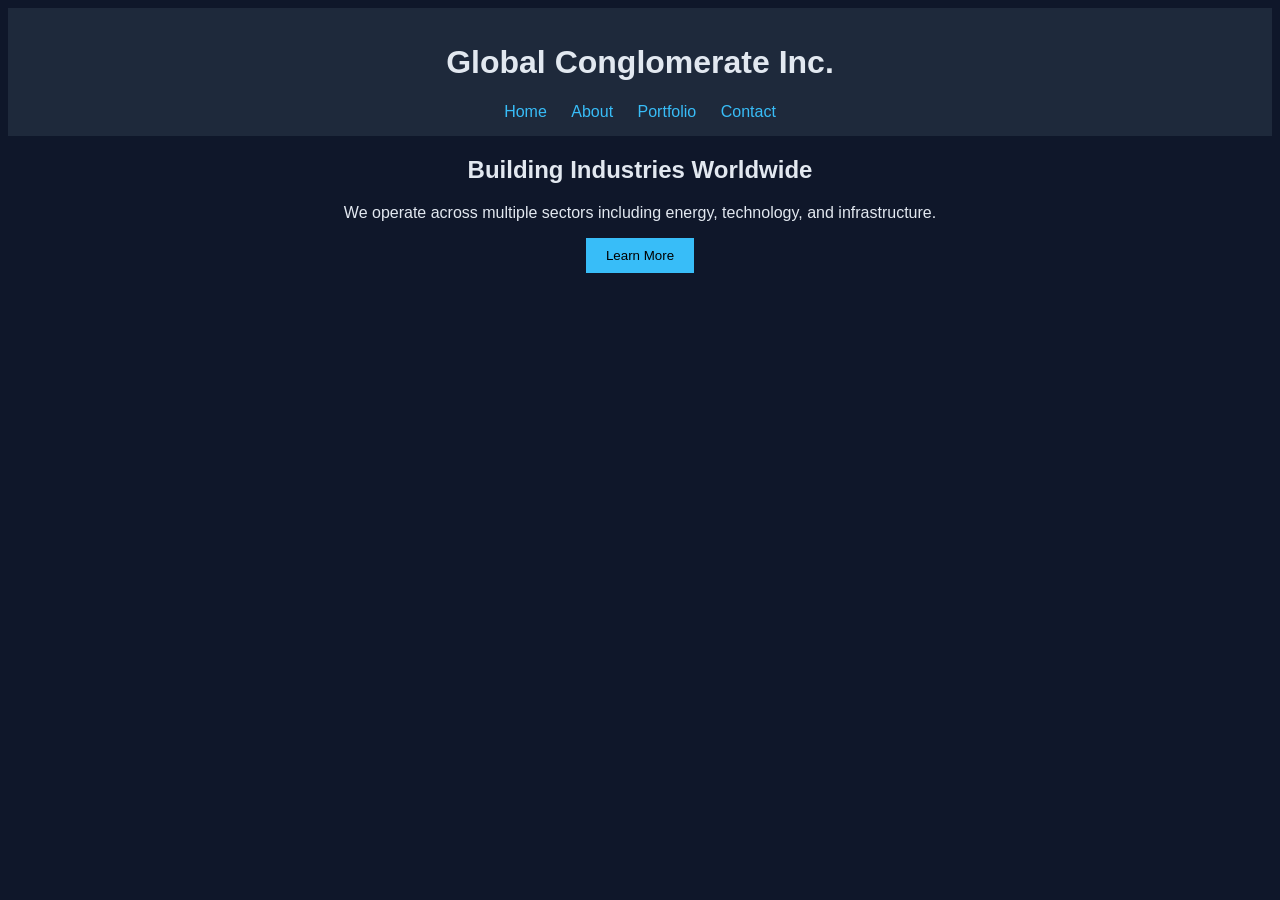
<file: index.html>
<!DOCTYPE html>
<html lang="en">
<head>
    <meta charset="UTF-8">
    <title>Global Conglomerate</title>
    <link rel="stylesheet" href="css/styles.css">
</head>
<body>
    <header>
        <h1>Global Conglomerate Inc.</h1>
        <nav>
            <a href="index.html">Home</a>
            <a href="about.html">About</a>
            <a href="portfolio.html">Portfolio</a>
            <a href="contact.html">Contact</a>
        </nav>
    </header>

    <section>
        <h2>Building Industries Worldwide</h2>
        <p>We operate across multiple sectors including energy, technology, and infrastructure.</p>
        <button onclick="showAlert()">Learn More</button>
    </section>

    <script src="js/script.js"></script>
</body>
</html>
</file>
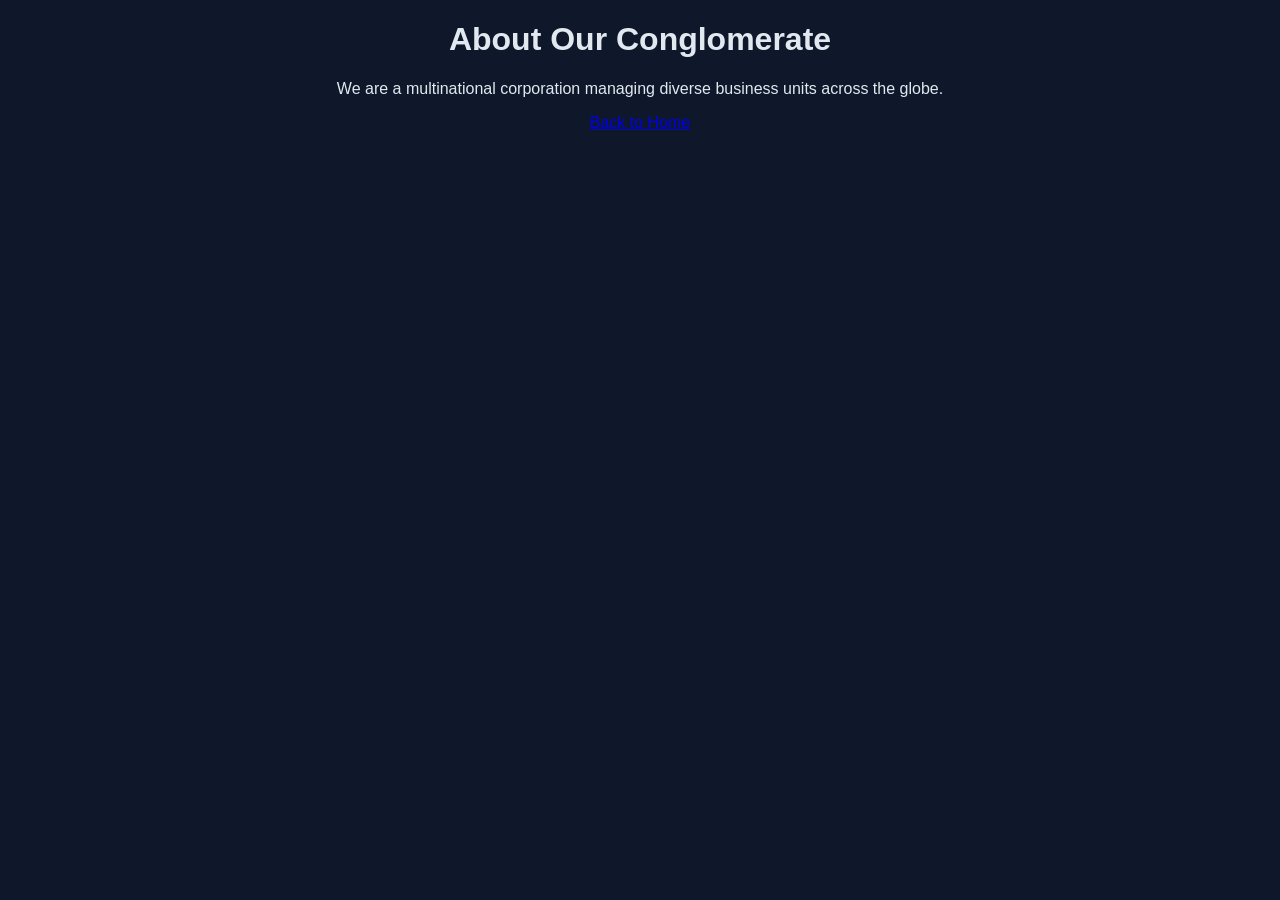
<file: about.html>
<!DOCTYPE html>
<html lang="en">
<head>
    <meta charset="UTF-8">
    <title>About Us</title>
    <link rel="stylesheet" href="css/styles.css">
</head>
<body>
    <h1>About Our Conglomerate</h1>
    <p>We are a multinational corporation managing diverse business units across the globe.</p>
    <a href="index.html">Back to Home</a>
</body>
</html>
</file>
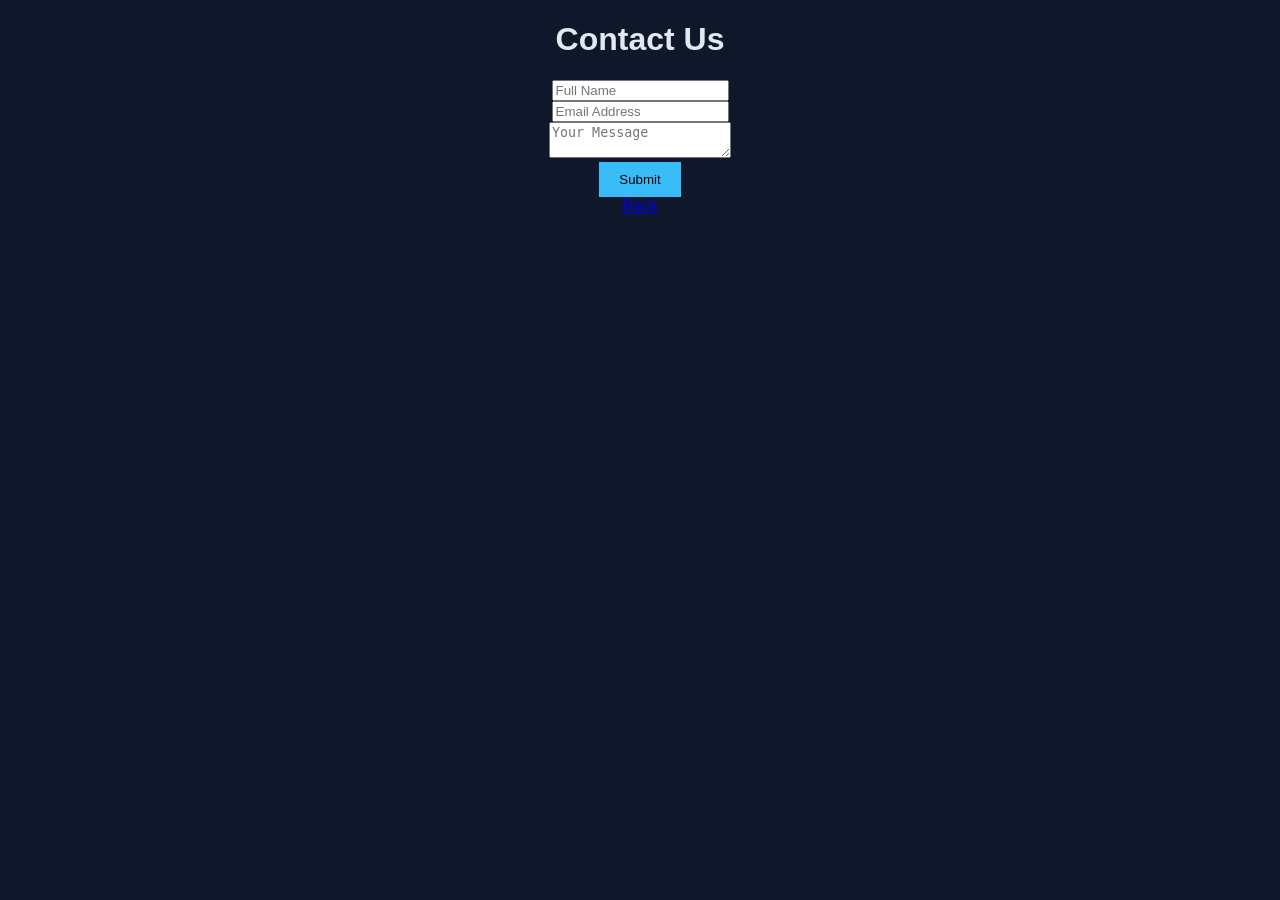
<file: contact.html>
<!DOCTYPE html>
<html lang="en">
<head>
    <meta charset="UTF-8">
    <title>Contact Us</title>
    <link rel="stylesheet" href="css/styles.css">
</head>
<body>
    <h1>Contact Us</h1>
    <form>
        <input type="text" placeholder="Full Name"><br>
        <input type="email" placeholder="Email Address"><br>
        <textarea placeholder="Your Message"></textarea><br>
        <button type="submit">Submit</button>
    </form>
    <a href="index.html">Back</a>
</body>
</html>
</file>
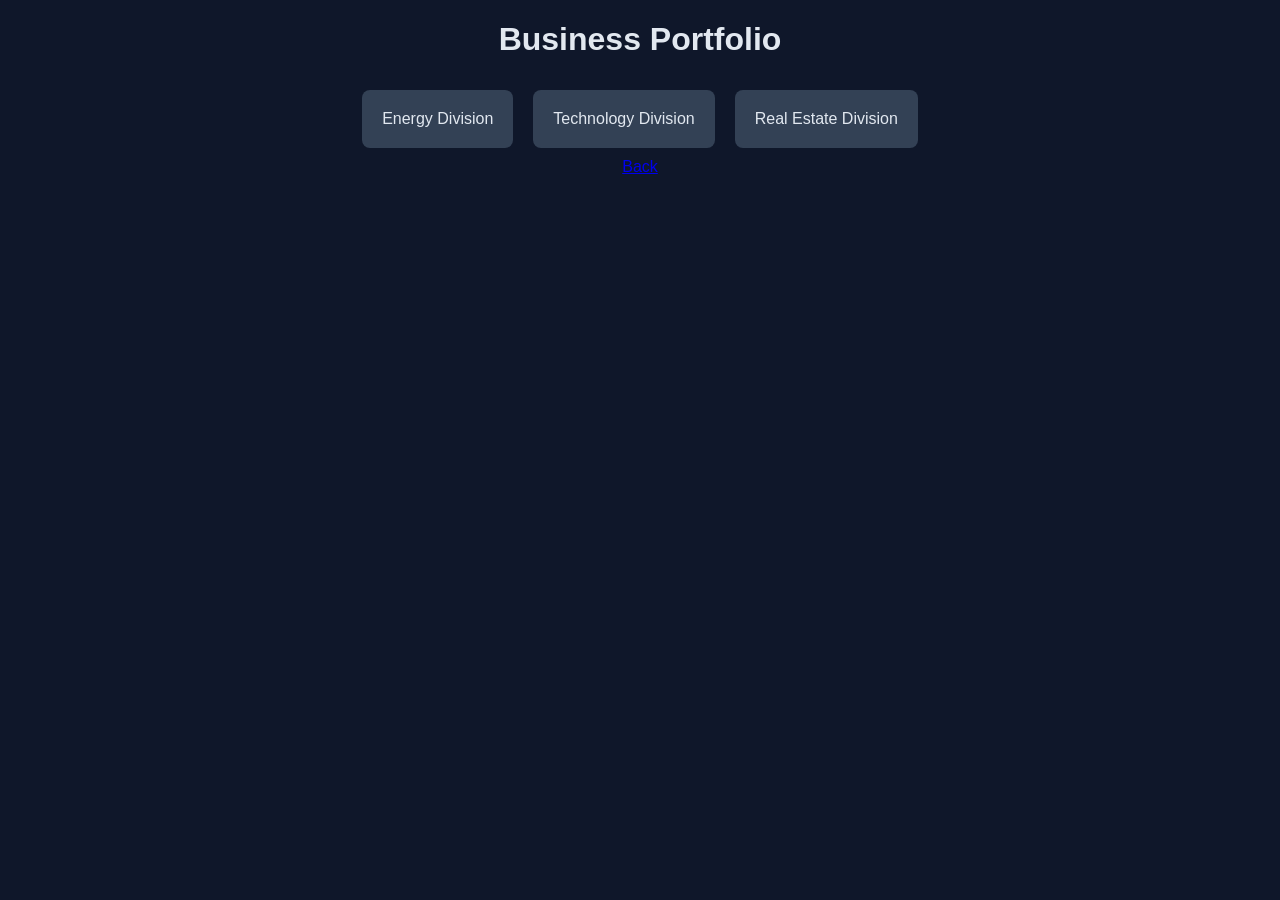
<file: portfolio.html>
<!DOCTYPE html>
<html lang="en">
<head>
    <meta charset="UTF-8">
    <title>Our Portfolio</title>
    <link rel="stylesheet" href="css/styles.css">
</head>
<body>
    <h1>Business Portfolio</h1>
    <div class="grid">
        <div class="card">Energy Division</div>
        <div class="card">Technology Division</div>
        <div class="card">Real Estate Division</div>
    </div>
    <a href="index.html">Back</a>
</body>
</html>
</file>
<file: css/styles.css>
body {
    font-family: Arial, sans-serif;
    background: #0f172a;
    color: #e2e8f0;
    text-align: center;
}

header {
    background: #1e293b;
    padding: 15px;
}

nav a {
    margin: 10px;
    color: #38bdf8;
    text-decoration: none;
}

button {
    padding: 10px 20px;
    background: #38bdf8;
    border: none;
    cursor: pointer;
    color: black;
}

.grid {
    display: flex;
    justify-content: center;
}

.card {
    background: #334155;
    padding: 20px;
    margin: 10px;
    border-radius: 8px;
}
</file>
